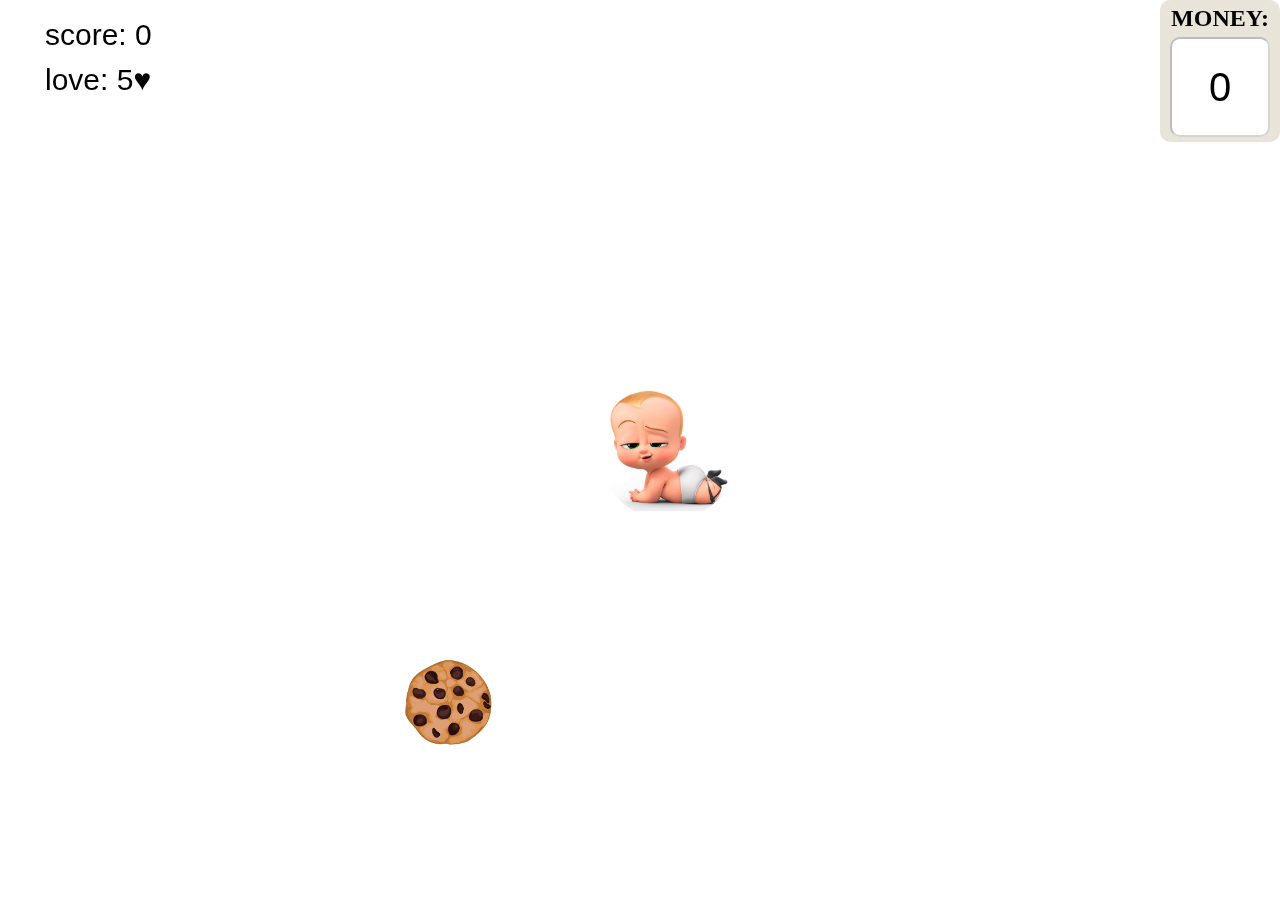
<file: index.html>
<!DOCTYPE html>
<html lang="en">

<head>
  <meta charset="UTF-8">
  <meta http-equiv="X-UA-Compatible" content="IE=edge">
  <meta name="viewport" content="width=device-width, initial-scale=1.0">
  <link rel="stylesheet" href="./style.css">
  <title>BULBUL</title>
</head>

<body>
  <div id="total">
    <h2>MONEY:</h2>
    <input disabled type="text" id="allTotal">
  </div>

  <canvas id="canvas1"></canvas>
  <div id="gameOver">
    <h2>GAME OVER!</h2>
    <button id="repeat">Repeat</button>
  </div>

  <audio hidden id="musicSoundBul">
    <source src="./sound/soundBul.mp3" type="audio/mpeg">
  </audio>

  <audio hidden id="musicGameover">
    <source src="./sound/gameover.mp3" type="audio/mpeg">
  </audio>

  <script src="./script.js"></script>
</body>

</html>
</file>
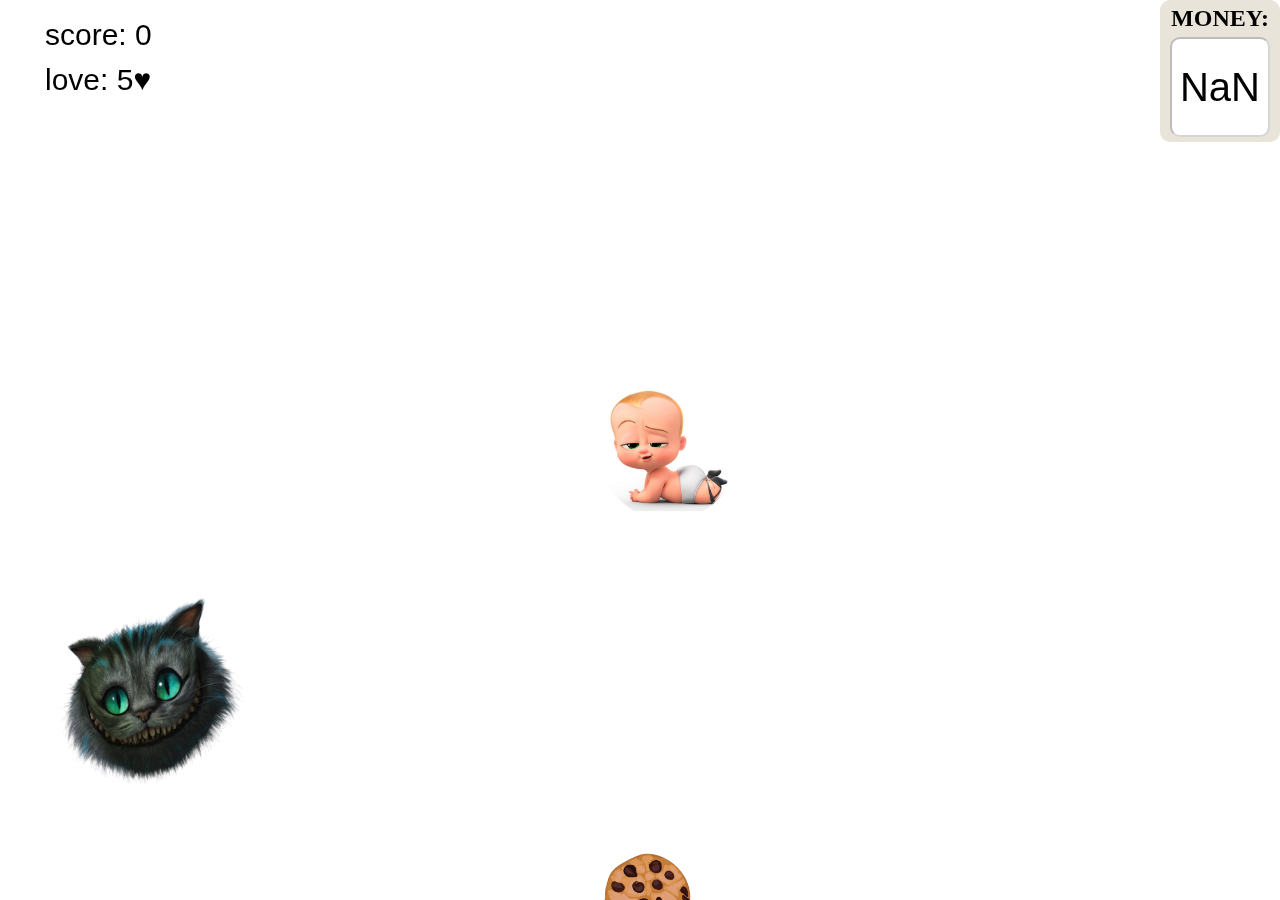
<file: bulbul.html>
<!DOCTYPE html>
<html lang="en">

<head>
  <meta charset="UTF-8">
  <meta http-equiv="X-UA-Compatible" content="IE=edge">
  <meta name="viewport" content="width=device-width, initial-scale=1.0">
  <link rel="stylesheet" href="./bulbul.css">
  <title>BULBUL</title>
</head>

<body>
  <div id="total">
    <h2>MONEY:</h2>
    <input disabled type="text" id="allTotal">
  </div>

  <canvas id="canvas1"></canvas>
  <div id="gameOver">
    <h2>GAME OVER!</h2>
    <button id="repeat">Repeat</button>
  </div>

  <audio hidden id="musicSoundBul">
    <source src="./sound/soundBul.mp3" type="audio/mpeg">
  </audio>

  <audio hidden id="musicGameover">
    <source src="./sound/gameover.mp3" type="audio/mpeg">
  </audio>

  <script src="./bulbul.js"></script>
</body>

</html>
</file>
<file: style.css>
* {
  margin: 0;
  padding: 0;
  box-sizing: border-box;
}

body {
  height: 100vh;
  height: 100vh;
  display: flex;
  justify-content: center;
  align-items: center; 
}

#canvas1 {
  width: 100%;
  height: 100%;
}

#total {
  padding-top: 5px;;
  position: fixed;
  width: 120px;
  right: 0px;
  top: 0px;
  background: rgba(144, 118, 59, 0.196);
  color: #000000;
  border-radius: 10px;
  text-align: center;
}

#allTotal {
  text-align: center;
  margin: 5px 0;
  /* padding: 3px; */
  font-size: 40px;
  /* line-height: 18px; */
  height: 100px;
  width: 100px;
  background: #fff;
  border-radius: 10px;
  color: rgb(0, 0, 0);
}

#gameOver {
  position: absolute;
  margin: 20px;
  height: 70px;
  width: 200px;
  background: rgb(0, 0, 0, 0.8);
  color: white;
  text-align: center;
  cursor: pointer;
  border-radius: 10px;
  visibility: hidden;
  /* vertical-align: middle; */
}

#gameOver h2 {
  margin-top: 5px;
}

button {
  background: none;
  border: none;
  color: rgb(255, 255, 255);
  font-size: 30px;
  font-family: sans-serif;
  cursor: pointer;
}

button:hover {
  color: #fbee6c;
}
</file>
<file: bulbul.css>
* {
  margin: 0;
  padding: 0;
  box-sizing: border-box;
}

body {
  height: 100vh;
  height: 100vh;
  display: flex;
  justify-content: center;
  align-items: center; 
}

#canvas1 {
  width: 100%;
  height: 100%;
}

#total {
  padding-top: 5px;;
  position: fixed;
  width: 120px;
  right: 0px;
  top: 0px;
  background: rgba(144, 118, 59, 0.196);
  color: #000000;
  border-radius: 10px;
  text-align: center;
}

#allTotal {
  text-align: center;
  margin: 5px 0;
  /* padding: 3px; */
  font-size: 40px;
  /* line-height: 18px; */
  height: 100px;
  width: 100px;
  background: #fff;
  border-radius: 10px;
  color: rgb(0, 0, 0);
}

#gameOver {
  position: absolute;
  margin: 20px;
  height: 70px;
  width: 200px;
  background: rgb(0, 0, 0, 0.8);
  color: white;
  text-align: center;
  cursor: pointer;
  border-radius: 10px;
  /* vertical-align: middle; */
}

#gameOver h2 {
  margin-top: 5px;
}

button {
  background: none;
  border: none;
  color: rgb(255, 255, 255);
  font-size: 30px;
  font-family: sans-serif;
  cursor: pointer;
}

button:hover {
  color: #fbee6c;
}
</file>
